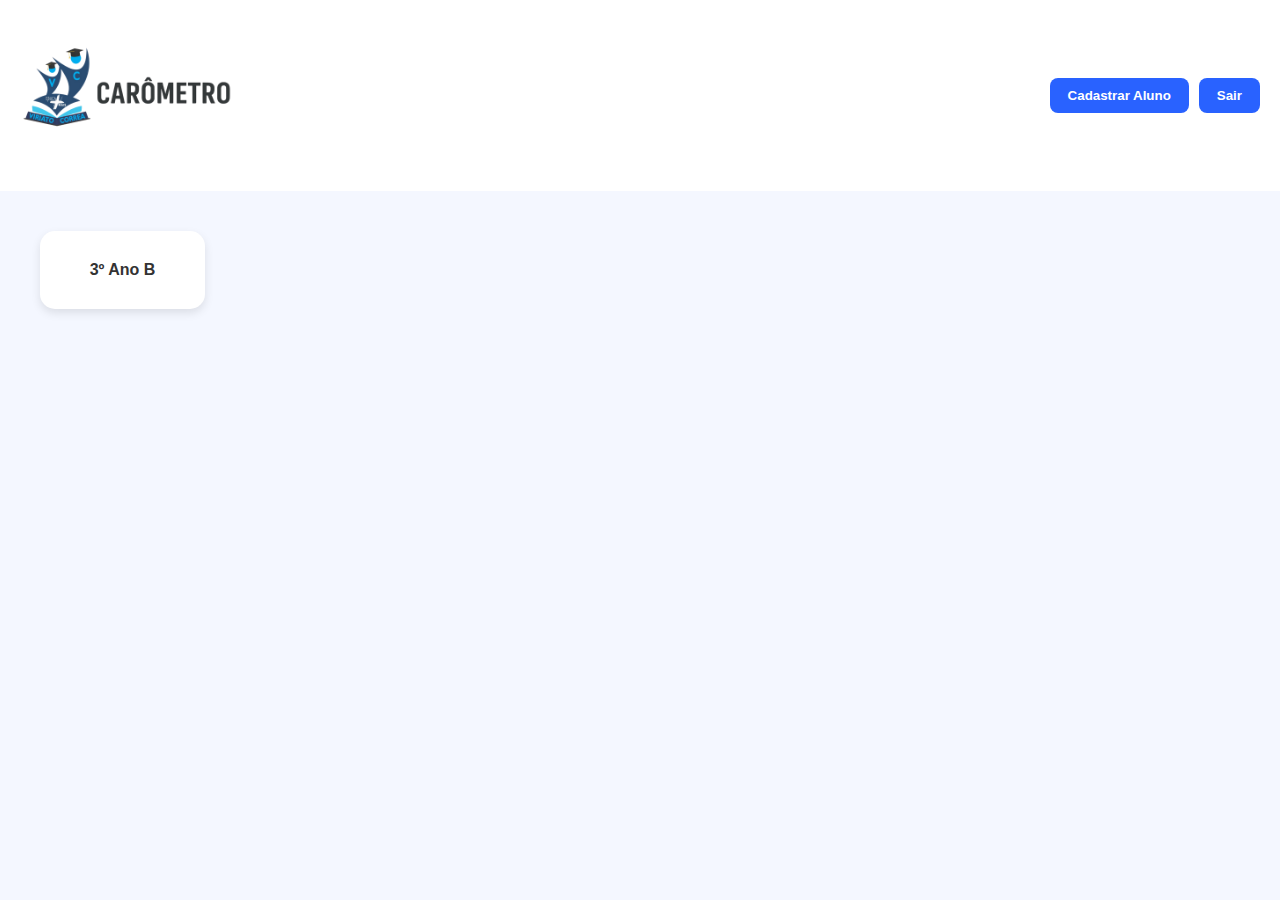
<file: index.html>
<!DOCTYPE html>
<html lang="en">
<head>
    <meta charset="UTF-8">
    <meta http-equiv="refresh" content="0; URL=pages/InitialPage.html">
    <meta name="viewport" content="width=device-width, initial-scale=1.0">
    <title>Redirecionando...</title>
</head>
<body>
</body>
</html>
</file>
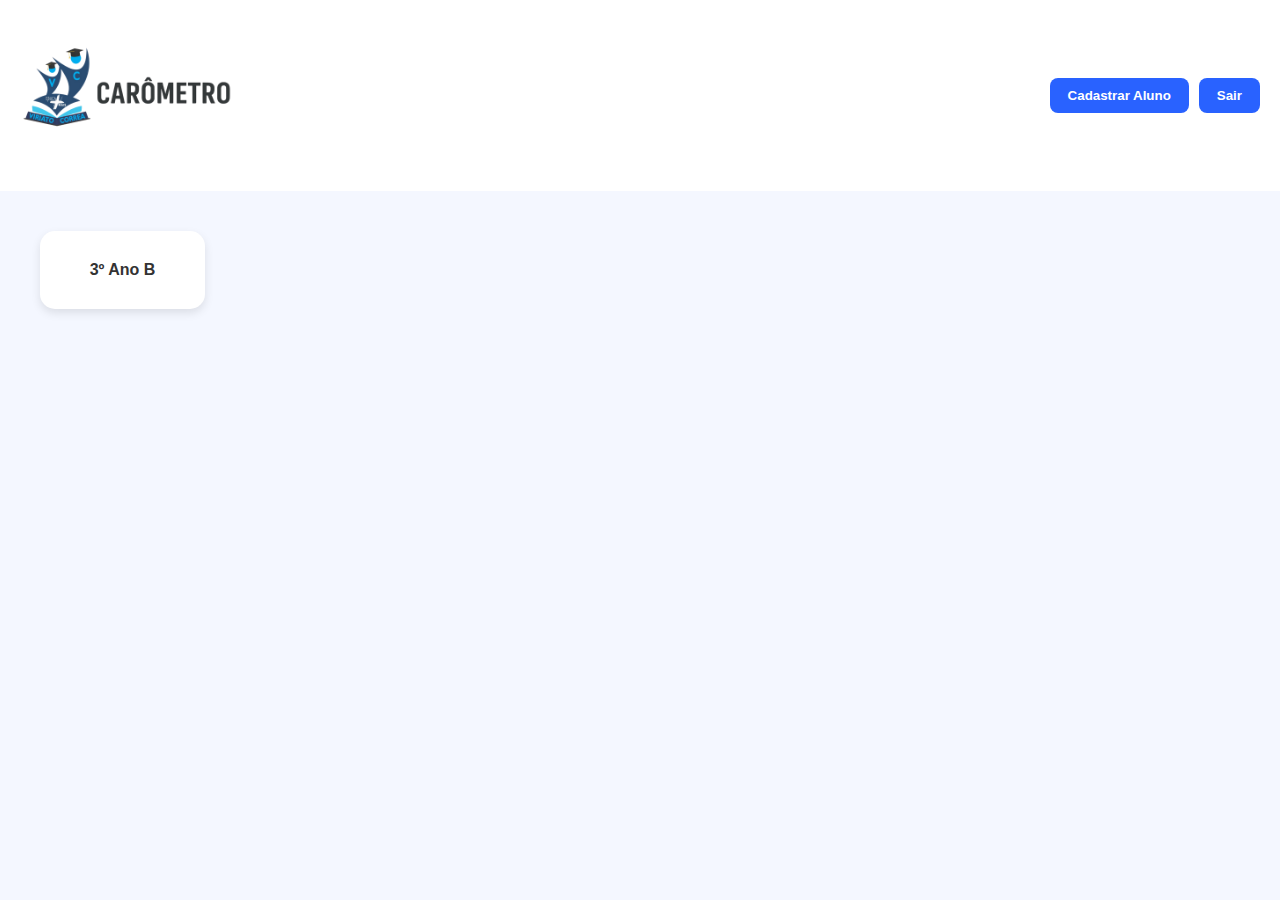
<file: pages/InitialPage.html>
<!DOCTYPE html>
<html lang="en">
<head>
  <meta charset="UTF-8">
  <meta name="viewport" content="width=device-width, initial-scale=1.0">
  <link rel="shortcut icon" href="logo.png" type="image/x-icon">
  <link rel="stylesheet" href="../styles/InitialPage.css">
  <title>Document</title>
</head>
<body>

  <header class="top-bar">
    <h1><img class="logo" src="../assets/logo/logo2.png" alt="Logo"></h1>
    <div class="top-bar-buttons">
      <button onclick="abrirCadastro()">Cadastrar Aluno</button>
      <button onclick="sair()">Sair</button>
    </div>
  </header>

  <main class="turmas-grid">
    <div class="turma-card" onclick="irParaTurma('3anoB')">3º Ano B</div>
  </main>


  <div id="modalCadastro" class="modal">
    <div class="modal-content">
      <span class="close" onclick="fecharCadastro()">&times;</span>
      <h2>Cadastrar Aluno</h2>
      <div class="form-group">
        <label>Nome do Aluno:</label>
        <input type="text" id="nomeAluno">
      </div>
      <div class="form-group">
        <label>Foto:</label>
        <input type="file" id="fotoAluno" accept="image/*">
      </div>
      <div class="form-group">
        <label>Turma:</label>
        <select id="turmaAluno">
          <option value="3anoB">3º Ano B</option>
        </select>
      </div>
      <div class="form-group">
        <label>Assiduidade:</label>
        <input type="number" id="nota1" min="0" max="2.5" step="0.5">
      </div>
      <div class="form-group">
        <label>Participação:</label>
        <input type="number" id="nota2" min="0" max="2.5" step="0.5">
      </div>
      <div class="form-group">
        <label>Frequência:</label>
        <input type="number" id="nota3" min="0" max="2.5" step="0.5">
      </div>
      <div class="form-group">
        <label>Sociabilidade:</label>
        <input type="number" id="nota4" min="0" max="2.5" step="0.5">
      </div>
      <button class="btn-submit" onclick="simularCadastro()">Salvar</button>
    </div>
  </div>
  <script src="../scripts/InitialPage.js"></script>
</body>
</html>
</file>
<file: styles/InitialPage.css>
body {
  font-family: 'Poppins', sans-serif;
  background-color: #f4f7ff;
  margin: 0;
  box-sizing: border-box;
}

*, *::before, *::after {
  box-sizing: inherit;
}

.top-bar {
  background: white;
  padding: 15px 20px;
  display: flex;
  justify-content: space-between;
  align-items: center;
  flex-wrap: wrap;
  gap: 10px;
}

.logo {
  width: 220px;
  max-width: 100%;
}

.top-bar-buttons {
  display: flex;
  flex-wrap: wrap;
  gap: 10px;
}

.top-bar-buttons button {
  background-color: #2962ff;
  color: white;
  border: none;
  padding: 10px 18px;
  border-radius: 8px;
  font-weight: bold;
  cursor: pointer;
  transition: all 0.3s;
}

.top-bar-buttons button:hover {
  background-color: #0039cb;
  transform: scale(1.05);
}

.turmas-grid {
  display: grid;
  grid-template-columns: repeat(auto-fill, minmax(180px, 1fr));
  gap: 20px;
  padding: 40px;
}

.turma-card {
  background-color: white;
  width: 90%;
  padding: 30px;
  text-align: center;
  border-radius: 15px;
  box-shadow: 0 4px 10px rgba(0,0,0,0.1);
  cursor: pointer;
  transition: transform 0.3s;
  font-weight: bold;
  color: #333;
}

.turma-card:hover {
  transform: scale(1.05);
  background-color: #e8f0ff;
}

.modal {
  position: fixed;
  top: 0; left: 0;
  width: 100%; height: 100%;
  display: none;
  justify-content: center;
  align-items: center;
  background-color: rgba(0, 0, 0, 0.5);
  z-index: 999;
}

.modal-content {
  background: white;
  padding: 25px;
  border-radius: 12px;
  width: 90%;
  max-width: 500px;
  position: relative;
}

.close {
  position: absolute;
  top: 10px; right: 15px;
  font-size: 26px;
  color: #666;
  cursor: pointer;
}

.form-group {
  margin: 12px 0;
}

.form-group label {
  display: block;
  margin-bottom: 5px;
  font-weight: 600;
}

.form-group input, 
.form-group select {
  width: 100%;
  padding: 10px;
  border-radius: 8px;
  border: 1px solid #ccc;
}

.form-group input[type="file"] {
  padding: 5px;
}

.btn-submit {
  background-color: #2962ff;
  color: white;
  border: none;
  padding: 12px;
  border-radius: 10px;
  width: 100%;
  margin-top: 15px;
  font-weight: bold;
  cursor: pointer;
}

.btn-submit:hover {
  background-color: #0039cb;
}

@media (max-width: 768px) {
  .top-bar {
    flex-direction: column;
    align-items: flex-start;
  }

  .top-bar-buttons {
    width: 100%;
    justify-content: flex-start;
  }

  .logo {
    width: 100%;
    max-width: 220px;
  }

  .turmas-grid {
    padding: 20px;
    gap: 15px;
    grid-template-columns: repeat(auto-fill, minmax(140px, 1fr));
  }

  .turma-card {
    width: 100%;
    padding: 20px;
  }
}
</file>
